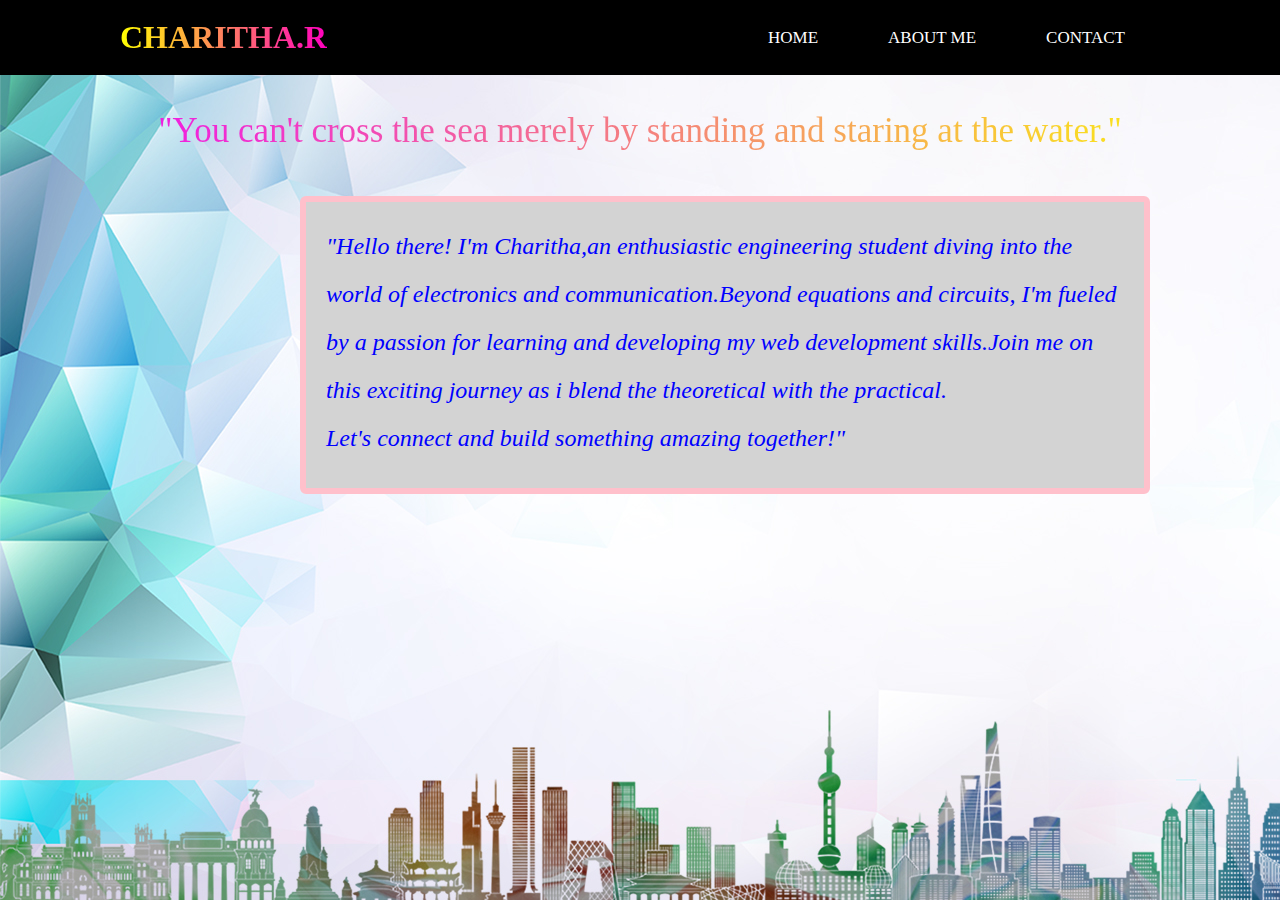
<file: git2.html>
<html><head>
<title>profile card</title>
<link rel = "stylesheet" type="text/css" href="git1.css"></link>
</head>
<body>
<nav><h1>CHARITHA.R</h1>
<ul>
    <li><a href="git2.html">HOME</a></li>
	<li><a href="#">ABOUT ME</a>
	   <ul>
	       <li><a href="git3.html">PERSONAL DETAILS</a></li>
		   <li><a href="git4.html">ACADEMIC DETAILS</a></li>
		   <li><a href="git5.html">COCURRICULAR ACTIVITIES</a></li>
		    <li><a href="git6.html">AREAS OF INTEREST</a></li>
       </ul></li>
	<li><a href="git7.html">CONTACT</a></li>
</ul></nav><style>
 
#s1 { background-color: lightgrey;width:850px;height:298px;border:6px solid pink;margin-left:300px;border-radius:6px;padding:20px;margin-top:45px;
font-size:24px;color:blue;line-height:48px;}
#s2{font-family:Cursive;background-image: linear-gradient(to right, #ee00ff 0%, #fbff00 100%);
color: transparent;-webkit-background-clip: text;font-size:35px;text-align:center;}</style><br><br>
<p id="s2">"You can't cross the sea merely by standing and staring at the water."</p>
<p id="s1"><i>"Hello there! I'm Charitha,an enthusiastic engineering student diving into the world of electronics and communication.Beyond equations and circuits,
I'm fueled by a passion for learning and developing my web development skills.Join me on this exciting journey as i blend the theoretical with the practical.<br>Let's connect and build something amazing together!"</i></p><br><br><br><br><br>


</body>
</html>
</file>
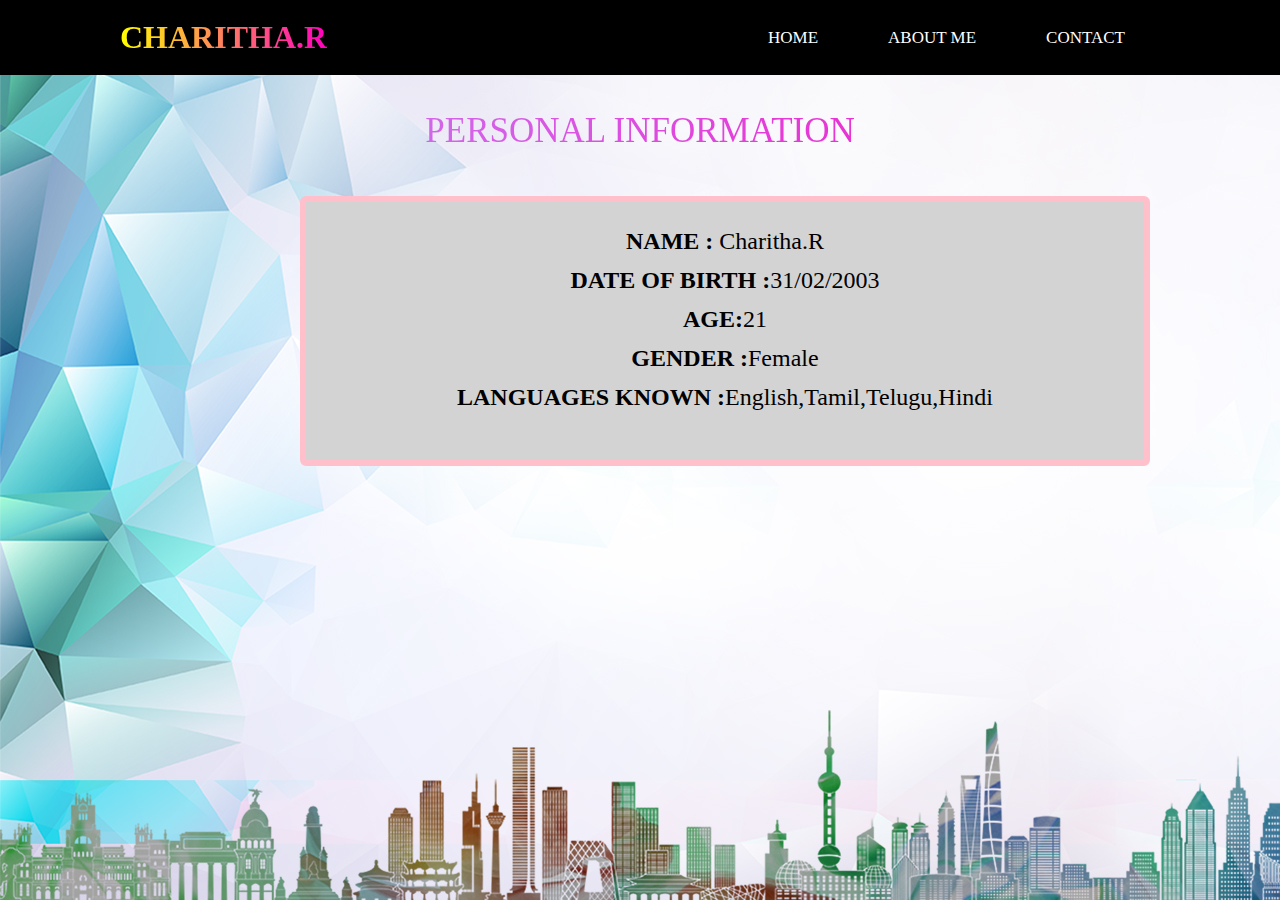
<file: git3.html>
<html><head>
<title>profile card</title>
<link rel = "stylesheet" type="text/css" href="git1.css"></link>
</head>
<body>
<nav><h1>CHARITHA.R</h1>
<ul>
    <li><a href="git2.html">HOME</a></li>
	<li><a href="#">ABOUT ME</a>
	   <ul>
	       <li><a href="git3.html">PERSONAL DETAILS</a></li>
		   <li><a href="git4.html">ACADEMIC DETAILS</a></li>
		   <li><a href="git5.html">COCURRICULAR ACTIVITIES</a></li>
		    <li><a href="git6.html">AREAS OF INTEREST</a></li>
       </ul></li>
	<li><a href="git7.html">CONTACT</a></li>
</ul></nav><style>
#s2{font-family:Cursive;background-image: linear-gradient(to right, #bb99ff 0%, #ff00bf 100%);
color: transparent;-webkit-background-clip: text;font-size:35px;text-align:center;}

#c{ background-color: lightgrey;width:850px;height:270px;border:6px solid pink;margin-left:300px;border-radius:6px;padding:20px;margin-top:45px;
font-size:24px;color:black;line-height:39px;text-align:center}</style>
<br><br><p id="s2">PERSONAL INFORMATION</p><p id="c"><b>NAME :</b> Charitha.R<br><b>DATE OF BIRTH  :</b>31/02/2003<br><b>AGE:</b>21<br><b>GENDER :</b>Female<br><b>LANGUAGES KNOWN :</b>English,Tamil,Telugu,Hindi</p>
</body>
</html>
</file>
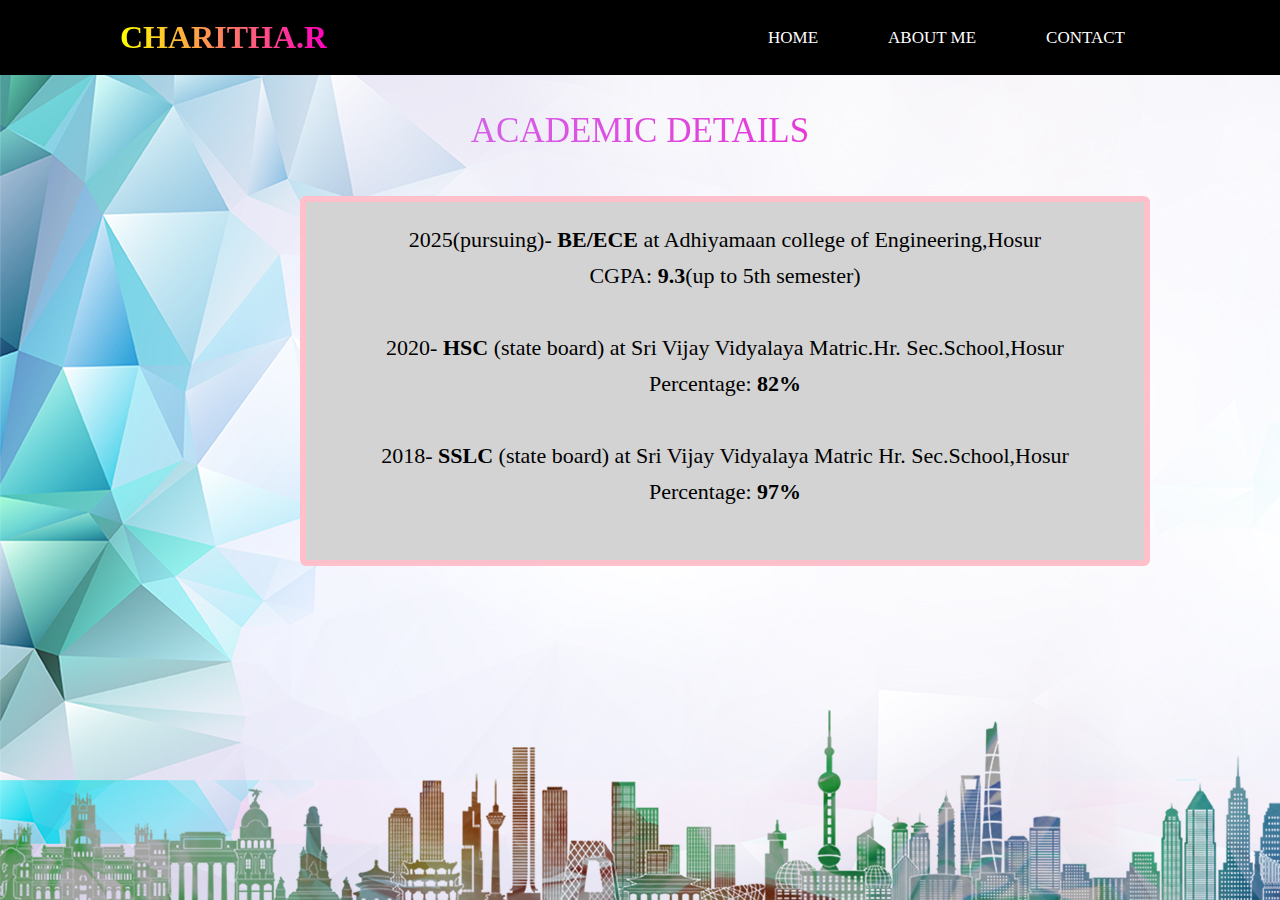
<file: git4.html>
<html><head>
<title>profile card</title>
<link rel = "stylesheet" type="text/css" href="git1.css"></link>
</head>
<body>
<nav><h1>CHARITHA.R</h1>
<ul>
    <li><a href="git2.html">HOME</a></li>
	<li><a href="#">ABOUT ME</a>
	   <ul>
	       <li><a href="git3.html">PERSONAL DETAILS</a></li>
		   <li><a href="git4.html">ACADEMIC DETAILS</a></li>
		   <li><a href="git5.html">COCURRICULAR ACTIVITIES</a></li>
		    <li><a href="git6.html">AREAS OF INTEREST</a></li>
       </ul></li>
	<li><a href="git7.html">CONTACT</a></li>
</ul></nav><style>
#s2{font-family:Cursive;background-image: linear-gradient(to right, #bb99ff 0%, #ff00bf 100%);
color: transparent;-webkit-background-clip: text;font-size:35px;text-align:center;}

#c{ background-color: lightgrey;width:850px;height:370px;border:6px solid pink;margin-left:300px;border-radius:6px;padding:20px;margin-top:45px;
font-size:22px;color:black;line-height:36px;text-align:center}</style>
<br><br><p id="s2">ACADEMIC DETAILS</p><p id="c">
2025(pursuing)- <b>BE/ECE</b>  at Adhiyamaan college of Engineering,Hosur<br>
CGPA: <b>9.3</b>(up to 5th semester)<br> <br>
2020- <b>HSC</b> (state board) at Sri Vijay Vidyalaya Matric.Hr. Sec.School,Hosur <br>
Percentage: <b>82%</b> <br><br>
2018- <b>SSLC</b> (state board) at Sri Vijay Vidyalaya Matric Hr. Sec.School,Hosur <br>
Percentage:<b> 97%</b> </p><br>
</body></html>
</file>
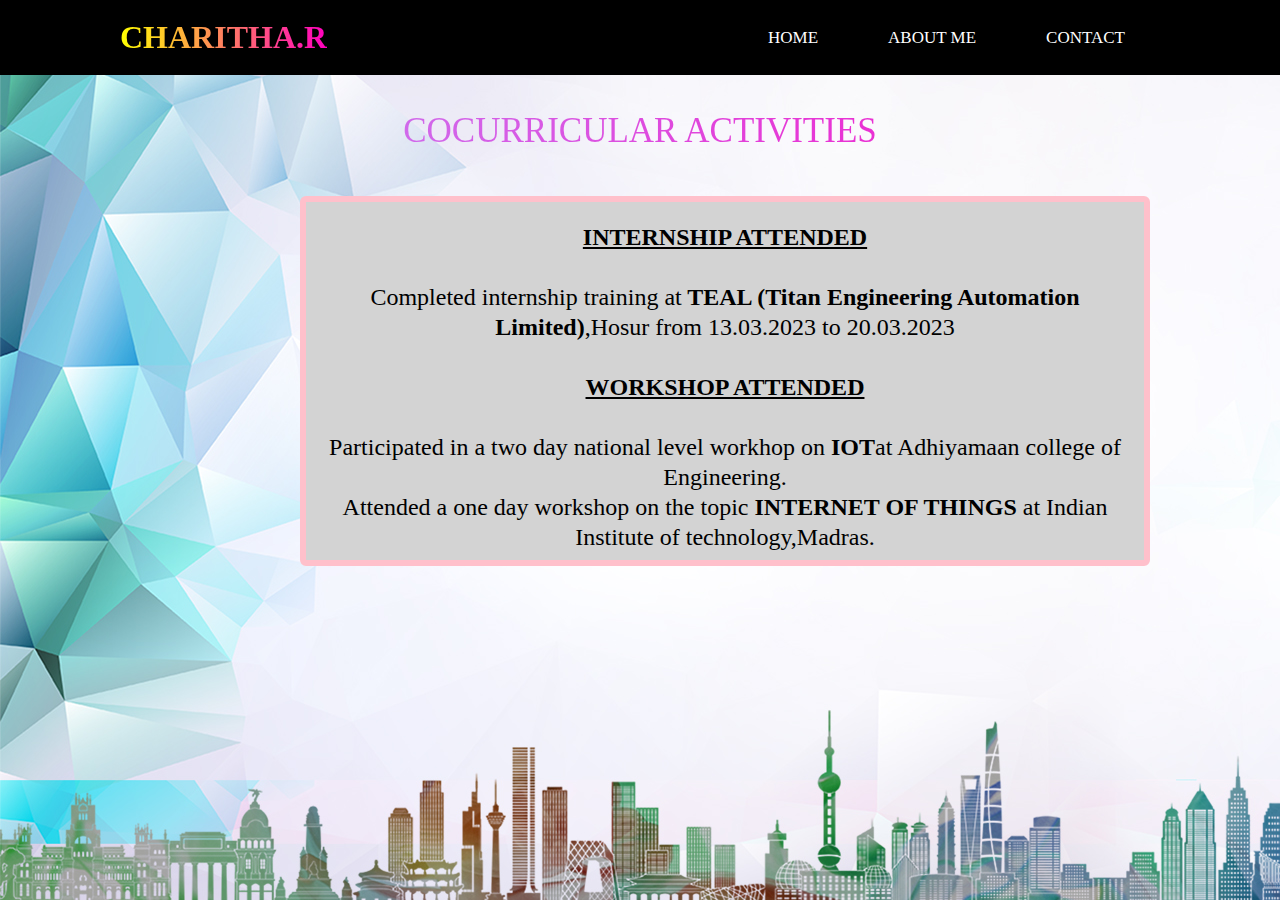
<file: git5.html>
<html><head>
<title>profile card</title>
<link rel = "stylesheet" type="text/css" href="git1.css"></link>
</head>
<body>
<nav><h1>CHARITHA.R</h1>
<ul>
    <li><a href="git2.html">HOME</a></li>
	<li><a href="#">ABOUT ME</a>
	   <ul>
	       <li><a href="git3.html">PERSONAL DETAILS</a></li>
		   <li><a href="git4.html">ACADEMIC DETAILS</a></li>
		   <li><a href="git5.html">COCURRICULAR ACTIVITIES</a></li>
		    <li><a href="git6.html">AREAS OF INTEREST</a></li>
       </ul></li>
	<li><a href="git7.html">CONTACT</a></li>
</ul></nav><style>
#s2{font-family:Cursive;background-image: linear-gradient(to right, #bb99ff 0%, #ff00bf 100%);
color: transparent;-webkit-background-clip: text;font-size:35px;text-align:center;}

#c{ background-color: lightgrey;width:850px;height:370px;border:6px solid pink;margin-left:300px;border-radius:6px;padding:20px;margin-top:45px;
font-size:24px;color:black;line-height:30px;text-align:center}</style>
<br><br>
<p id="s2">COCURRICULAR ACTIVITIES</p><p id="c"><b><u>INTERNSHIP ATTENDED</u></b><br><br>Completed internship  training at<b> TEAL (Titan Engineering Automation Limited)</b>,Hosur 
from 13.03.2023 to 20.03.2023<br><br><b><u>WORKSHOP ATTENDED</u></b><br><br>Participated in a two day national level workhop on <b>IOT</b>at Adhiyamaan college of Engineering.<br>
Attended a one day workshop on the topic <b>INTERNET OF THINGS</b> at Indian Institute of technology,Madras.</p>
</body></html>
</file>
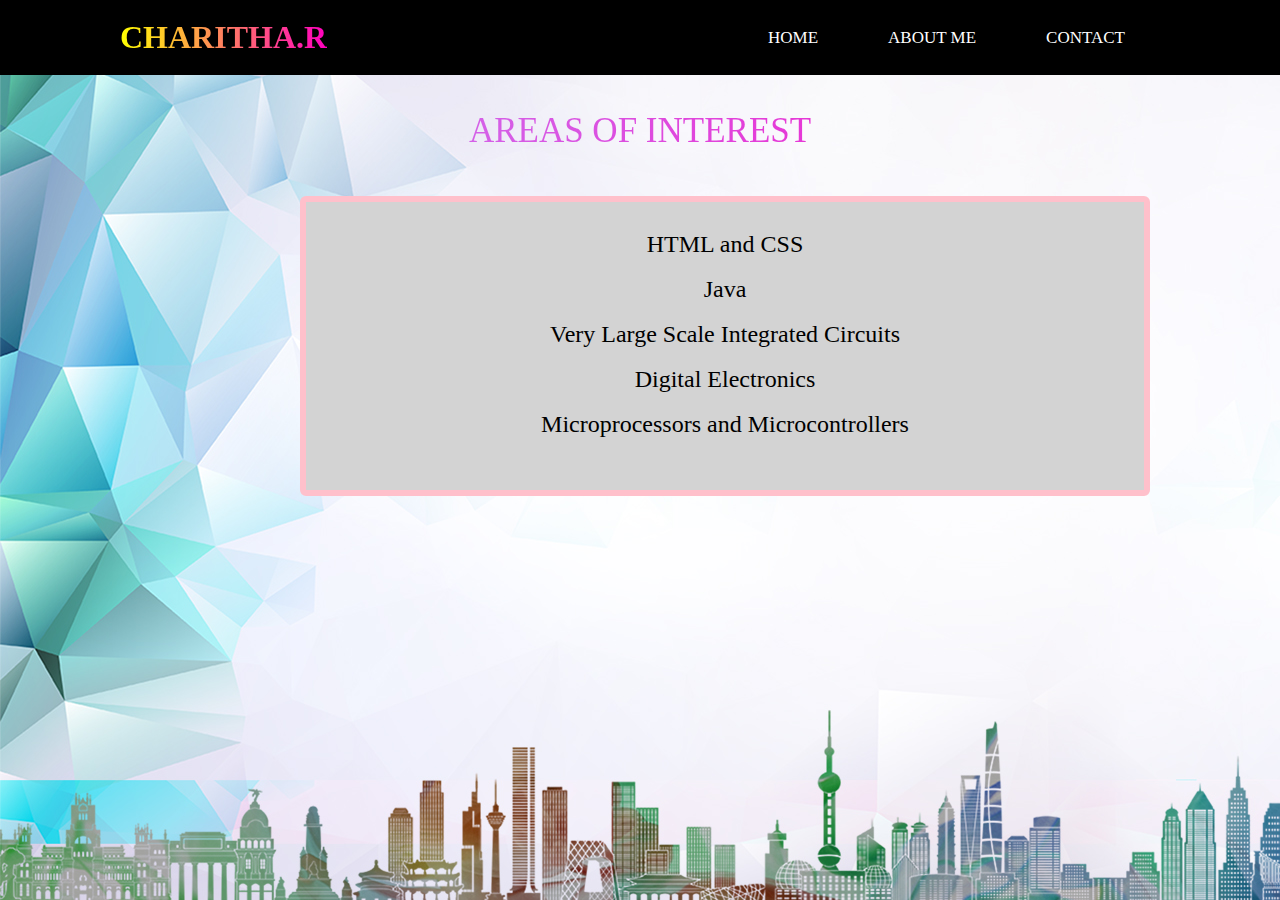
<file: git6.html>
<html><head>
<title>profile card</title>
<link rel = "stylesheet" type="text/css" href="git1.css"></link>
</head>
<body>
<nav><h1>CHARITHA.R</h1>
<ul>
    <li><a href="git2.html">HOME</a></li>
	<li><a href="#">ABOUT ME</a>
	   <ul>
	       <li><a href="git3.html">PERSONAL DETAILS</a></li>
		   <li><a href="git4.html">ACADEMIC DETAILS</a></li>
		   <li><a href="git5.html">COCURRICULAR ACTIVITIES</a></li>
		    <li><a href="git6.html">AREAS OF INTEREST</a></li>
       </ul></li>
	<li><a href="git7.html">CONTACT</a></li>
</ul></nav><style>
#s2{font-family:Cursive;background-image: linear-gradient(to right, #bb99ff 0%, #ff00bf 100%);
color: transparent;-webkit-background-clip: text;font-size:35px;text-align:center;}

#c{ background-color: lightgrey;width:850px;height:300px;border:6px solid pink;margin-left:300px;border-radius:6px;padding:20px;margin-top:45px;
font-size:24px;color:black;line-height:45px;text-align:fixed;text-align:center;}</style>
<br><br><p id="s2">AREAS OF INTEREST</p><p id="c">HTML and CSS<br>Java<br>Very Large Scale Integrated Circuits<br>Digital Electronics<br>Microprocessors and Microcontrollers</p>
</body></html>
</file>
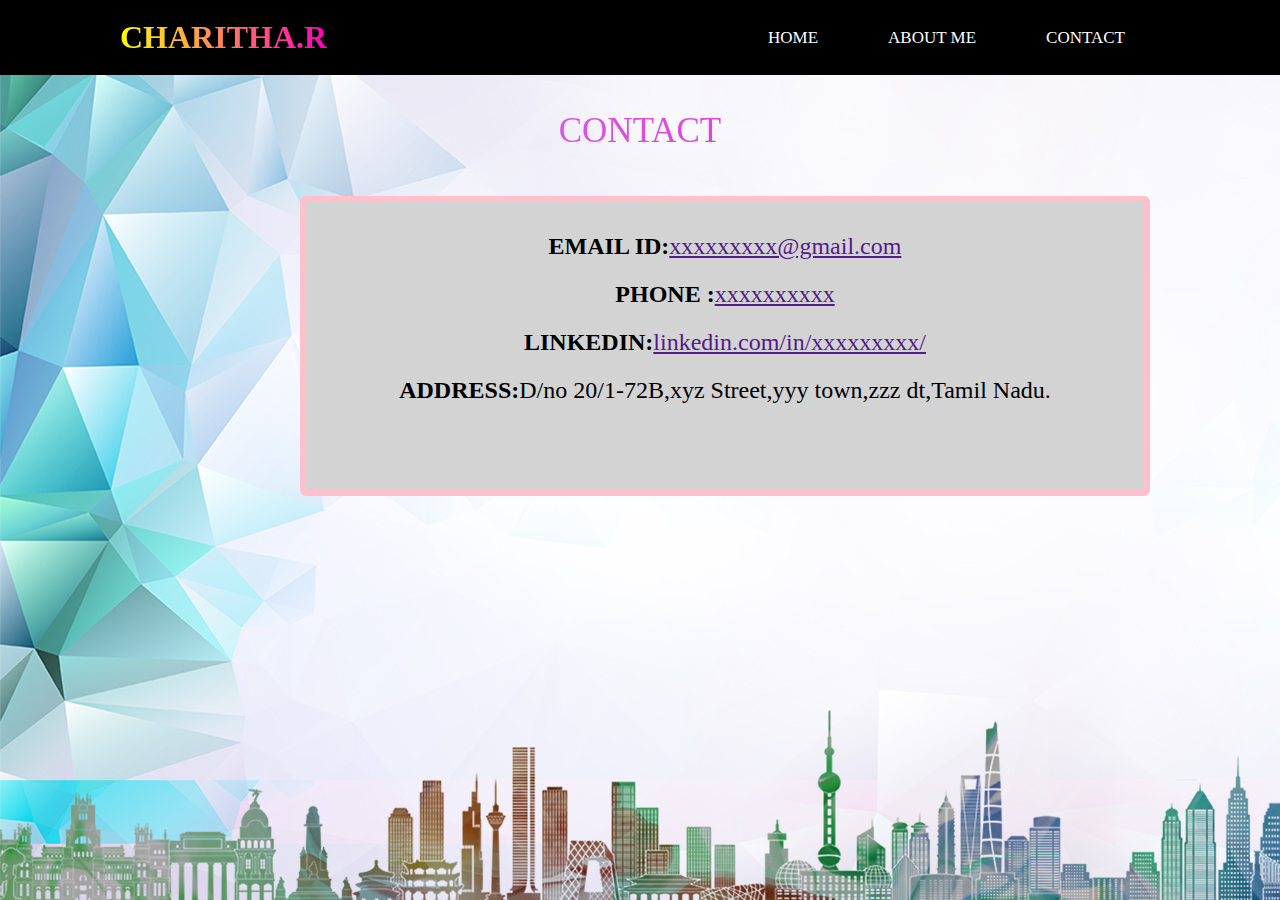
<file: git7.html>
<html><head>
<title>profile card</title>
<link rel = "stylesheet" type="text/css" href="git1.css"></link>
</head>
<body>
<nav><h1>CHARITHA.R</h1>
<ul>
    <li><a href="git2.html">HOME</a></li>
	<li><a href="#">ABOUT ME</a>
	   <ul>
	       <li><a href="git3.html">PERSONAL DETAILS</a></li>
		   <li><a href="git4.html">ACADEMIC DETAILS</a></li>
		   <li><a href="git5.html">COCURRICULAR ACTIVITIES</a></li>
		    <li><a href="git6.html">AREAS OF INTEREST</a></li>
       </ul></li>
	<li><a href="git7.html">CONTACT</a></li>
</ul></nav><style>
#s2{font-family:Cursive;background-image: linear-gradient(to right, #bb99ff 0%, #ff00bf 100%);
color: transparent;-webkit-background-clip: text;font-size:35px;text-align:center;}

#c{ background-color: lightgrey;width:850px;height:300px;border:6px solid pink;margin-left:300px;border-radius:6px;padding:20px;margin-top:45px;
font-size:24px;color:black;line-height:48px;text-align:center;}</style><br><br>
<p id="s2">CONTACT</p>
<p id="c"><b>EMAIL ID:</b><a href>xxxxxxxxx@gmail.com</a><br>
<b>PHONE :</b><a href>xxxxxxxxxx</a><br>
<b>LINKEDIN:</b><a href>linkedin.com/in/xxxxxxxxx/</a><br>
<b>ADDRESS:</b>D/no 20/1-72B,xyz Street,yyy town,zzz dt,Tamil Nadu.</p>
</body></html>
</file>
<file: git1.css>
*{
 margin:0px;padding:0px;box-sizing:border-box;}
 body{
 width:100%; background-image:url("background.jpg");background-size:cover;background-repeat:no-repeat;}
 nav {
 width:100%;background-color:black;height:75px;padding:0px 120px;line-height:75px;}
 nav h1{
 font-size:32px;font-family:san-seriff;text-transform:uppercase;float:left;line-height:75px;background-image: linear-gradient(to right, yellow 0%, #ff00bf 100%);
color: transparent;-webkit-background-clip: text;}
 nav ul{float:right;}
 nav ul li{
 float:left;list-style:none;position:relative;}
 nav ul li a{
 text-decoration:none;font-family:san-seriff;font-size:17px;padding:0px 35px;display:block;color:white;}
 nav ul li ul{
 position:absolute;display:none;border-radius:0px 0px 5px 5px;}
 nav ul li ul li{
 line-height:1;width:270px;border-radius:1px;padding:6px;background-color:black;}
 nav ul li ul li a:hover{background-color:purple;}
 nav ul li a:hover{
 background-color:purple;}
 nav ul li:hover ul{
 display:block;}
</file>
